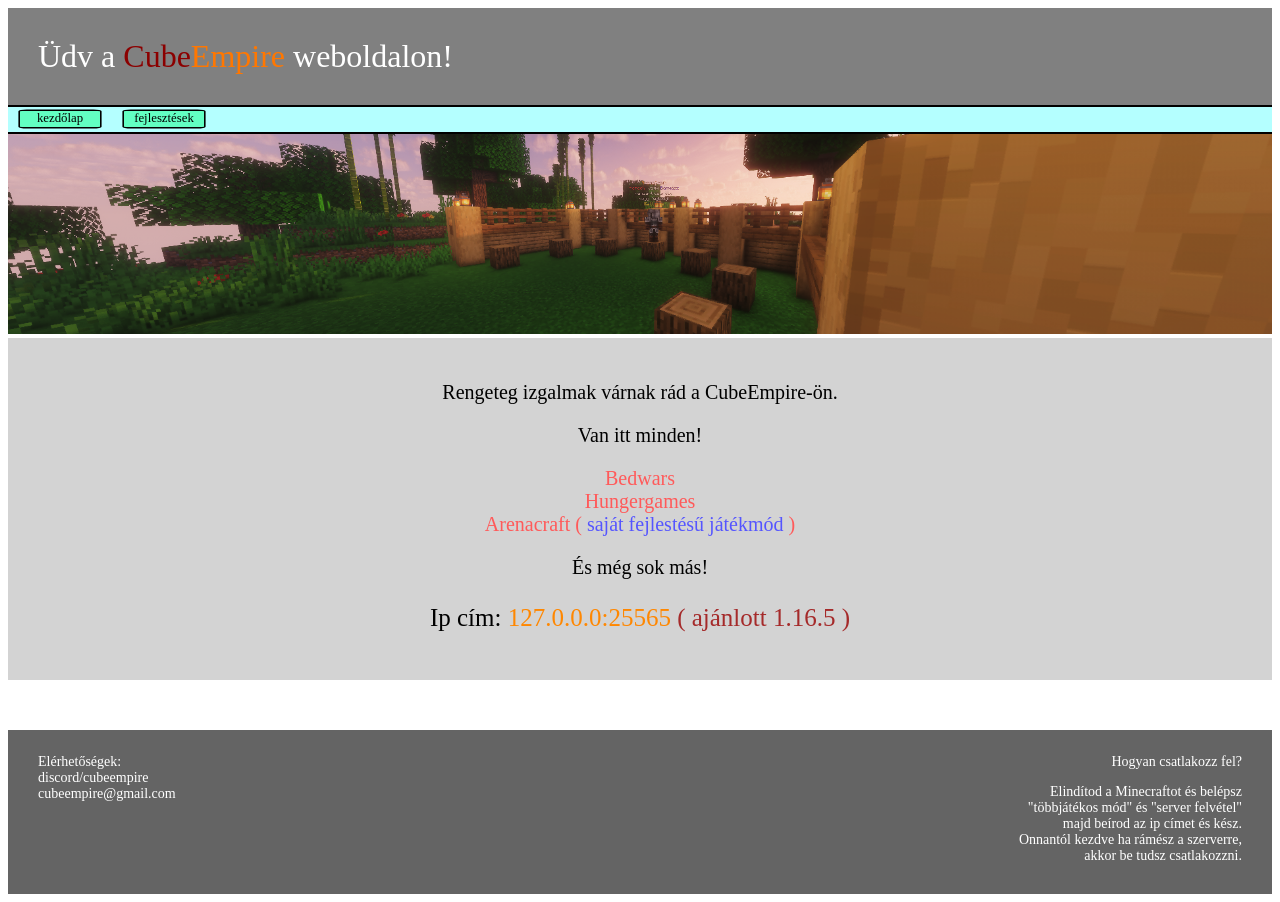
<file: index.html>
<!DOCTYPE html>
<html lang="hu">
<head>
    <meta charset="UTF-8">
    <meta name="viewport" content="width=device-width, initial-scale=1.0">
    <title>CubeEmpire</title>
    <link rel="stylesheet" href="cubestyle.css">
</head>
<body>
    <div>
        <h1>Üdv a <span class="cube">Cube</span><span class="empire">Empire</span> weboldalon!</h1>
        <div id="menupont">
            <a href="index.html"><p>kezdőlap</p></a>
            <a href="cubeempireupdate.html"><p>fejlesztések</p></a>
        </div>
    </div>
    
    <div id="tartalom">
        <img src="./images/2026-06-29_14.09.13.png" alt="CubeEmpire szervere" title="CubeEmpire szervere">
        <div class="oldal">
            <br>
            <p>Rengeteg izgalmak várnak rád a CubeEmpire-ön.</p>
            <p>Van itt minden!</p>
            <p class="minigame">Bedwars<br>Hungergames<br>Arenacraft ( <a href="cubeempireupdate.html">saját fejlestésű játékmód</a> )</p>
            <p>És még sok más!</p>
            <p class="ipcim">Ip cím: <span class="ip">127.0.0.0:25565</span> <span class="ajanlott">( ajánlott 1.16.5 )</span></p>
            <br>
        </div>
    </div>
    <div id="elerhetoseg">
        <div class="bal">
            <p>Elérhetőségek:<br>discord/cubeempire<br>cubeempire@gmail.com</p>
        </div>
        <div class="jobb">
            <p>Hogyan csatlakozz fel?</p>
            <p>Elindítod a Minecraftot és belépsz<br>"többjátékos mód" és "server felvétel"<br>majd beírod az ip címet és kész.<br>Onnantól kezdve ha rámész a szerverre,<br>akkor be tudsz csatlakozzni.</p>
            <br>
        </div>
    </div>
</body>
</html>
</file>
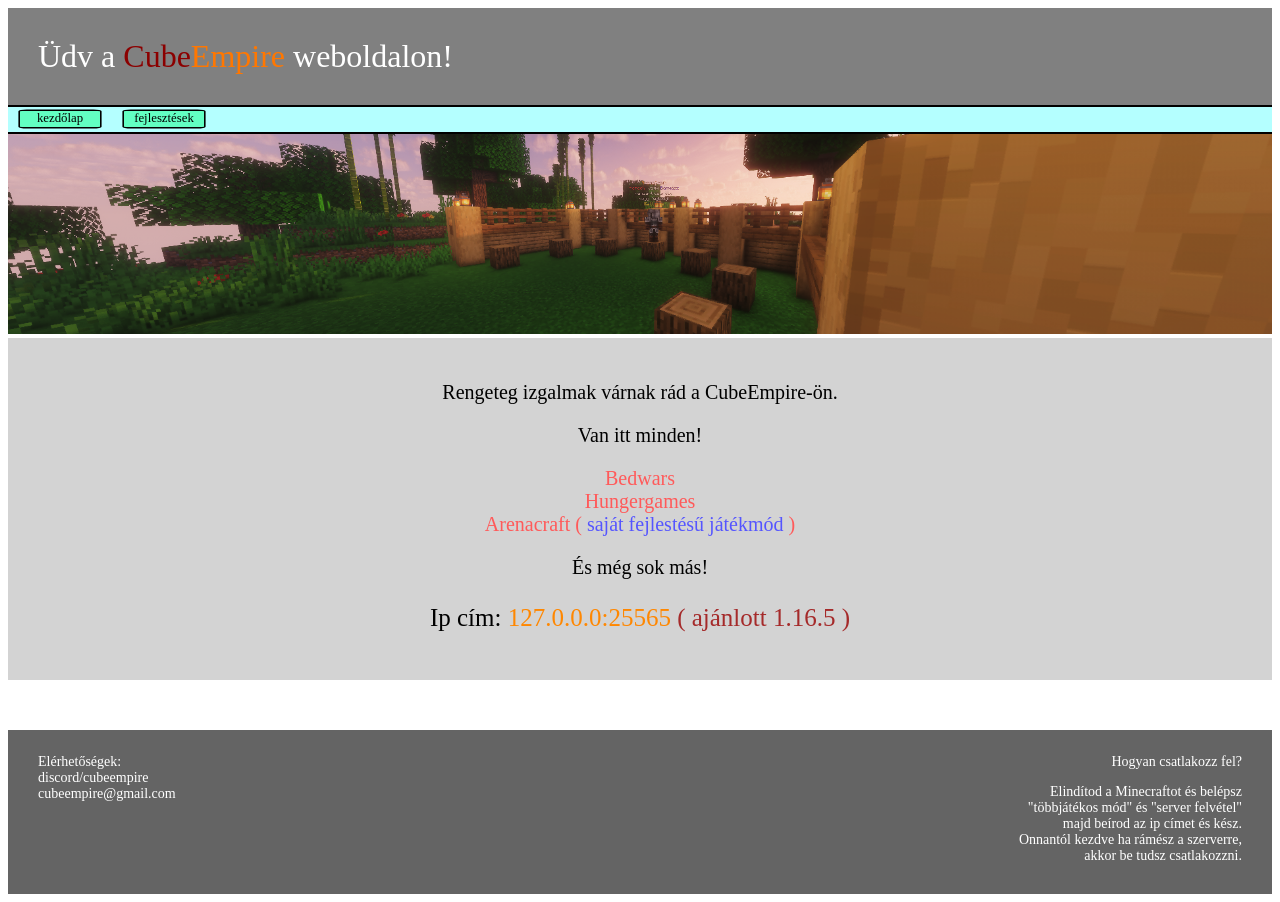
<file: cubeempire.html>
<!DOCTYPE html>
<html lang="hu">
<head>
    <meta charset="UTF-8">
    <meta name="viewport" content="width=device-width, initial-scale=1.0">
    <title>CubeEmpire</title>
    <link rel="stylesheet" href="cubestyle.css">
</head>
<body>
    <div>
        <h1>Üdv a <span class="cube">Cube</span><span class="empire">Empire</span> weboldalon!</h1>
        <div id="menupont">
            <a href="cubeempire.html"><p>kezdőlap</p></a>
            <a href="cubeempireupdate.html"><p>fejlesztések</p></a>
        </div>
    </div>
    
    <div id="tartalom">
        <img src="./images/2026-06-29_14.09.13.png" alt="CubeEmpire szervere" title="CubeEmpire szervere">
        <div class="oldal">
            <br>
            <p>Rengeteg izgalmak várnak rád a CubeEmpire-ön.</p>
            <p>Van itt minden!</p>
            <p class="minigame">Bedwars<br>Hungergames<br>Arenacraft ( <a href="cubeempireupdate.html">saját fejlestésű játékmód</a> )</p>
            <p>És még sok más!</p>
            <p class="ipcim">Ip cím: <span class="ip">127.0.0.0:25565</span> <span class="ajanlott">( ajánlott 1.16.5 )</span></p>
            <br>
        </div>
    </div>
    <div id="elerhetoseg">
        <div class="bal">
            <p>Elérhetőségek:<br>discord/cubeempire<br>cubeempire@gmail.com</p>
        </div>
        <div class="jobb">
            <p>Hogyan csatlakozz fel?</p>
            <p>Elindítod a Minecraftot és belépsz<br>"többjátékos mód" és "server felvétel"<br>majd beírod az ip címet és kész.<br>Onnantól kezdve ha rámész a szerverre,<br>akkor be tudsz csatlakozzni.</p>
            <br>
        </div>
    </div>
</body>
</html>
</file>
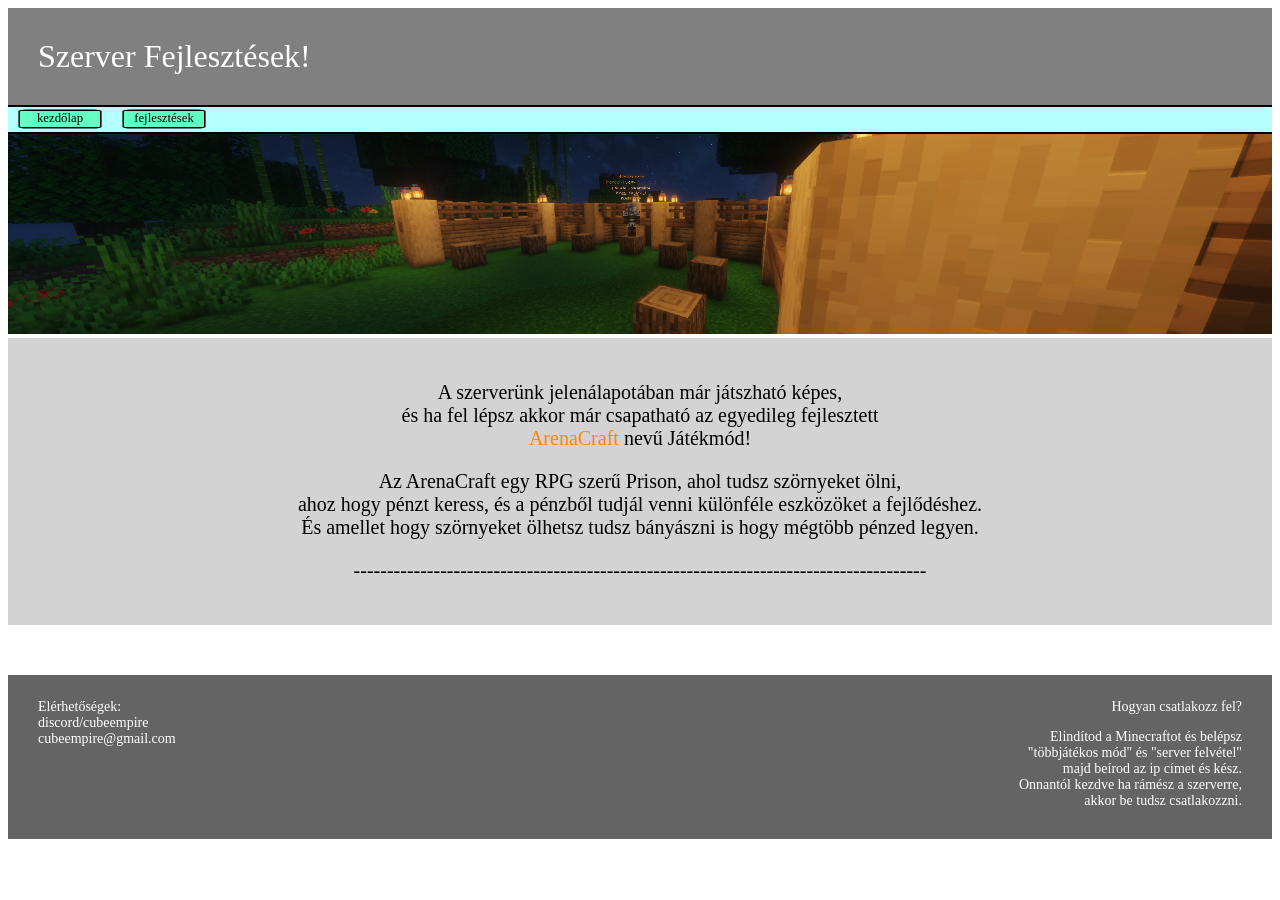
<file: cubeempireupdate.html>
<!DOCTYPE html>
<html lang="hu">
<head>
    <meta charset="UTF-8">
    <meta name="viewport" content="width=device-width, initial-scale=1.0">
    <title>CubeEmpire</title>
    <link rel="stylesheet" href="cubestyle.css">
</head>
<body>
    <div>
        <h1>Szerver Fejlesztések!</h1>
        <div id="menupont">
            <a href="index.html"><p>kezdőlap</p></a>
            <a href="cubeempireupdate.html"><p>fejlesztések</p></a>
        </div>
    </div>
    
    <div id="tartalom">
        <img src="./images/2026-06-29_14.09.41.png" alt="CubeEmpire szervere" title="CubeEmpire szervere">
        <div class="oldal">
            <br>
            <p>A szerverünk jelenálapotában már játszható képes,
                <br>
                és ha fel lépsz akkor már csapatható az egyedileg fejlesztett
                <br>
                <span class="ip">ArenaCraft</span> nevű Játékmód!
            </p>
            <p>
                Az ArenaCraft egy RPG szerű Prison, ahol tudsz szörnyeket ölni,
                <br>
                ahoz hogy pénzt keress, és a pénzből tudjál venni különféle eszközöket a fejlődéshez.
                <br>
                És amellet hogy szörnyeket ölhetsz tudsz bányászni is hogy mégtöbb pénzed legyen.
            </p>
            <p>--------------------------------------------------------------------------------------</p>
            <br>
        </div>
    </div>
    <div id="elerhetoseg">
        <div class="bal">
            <p>Elérhetőségek:<br>discord/cubeempire<br>cubeempire@gmail.com</p>
        </div>
        <div class="jobb">
            <p>Hogyan csatlakozz fel?</p>
            <p>Elindítod a Minecraftot és belépsz<br>"többjátékos mód" és "server felvétel"<br>majd beírod az ip címet és kész.<br>Onnantól kezdve ha rámész a szerverre,<br>akkor be tudsz csatlakozzni.</p>
            <br>
        </div>
    </div>
</body>
</html>
</file>
<file: cubestyle.css>
body{
    font-family:Impact;
}


div h1{
    background-color: gray;
    padding: 30px;
    margin: 0px;
    font-weight: lighter;
    color: white;
}
.cube{
    color: darkred;
}
.empire{
    color: rgb(255, 119, 0);
}

#menupont{
    background-color: rgb(180, 255, 255);
    display: flex;
    height: 25px;
    flex-direction: row;
    gap: 0;
    border-top: 2px solid black;
    border-bottom: 2px solid black;
}
#menupont p{
    border: 2px solid black;
    border-radius: 10%;
    background-color: rgba(66, 255, 170, 0.71);
    width: 100px;
    text-align: center;
    scale: 80%;
    height: 20px;
    margin: 0;
}

#tartalom img{
    object-fit: cover;
    width: 100%;
    height: 200px;
}
.oldal{
    background-color: lightgray;
    font-size: 20px;
    text-align: center;
}
.minigame{
    color: rgb(255, 90, 90);
}
.ipcim{
    font-size: 25px;
}
.ip{
    color: rgb(255, 135, 0);
}
.ajanlott{
    color: brown;
}

#elerhetoseg{
    margin-top: 50px;
    background-color: rgb(100, 100, 100);
    color: white;
    font-size: 14px;
    padding-top: 10px;
    font-family: serif,'times new roman','impact';
    display: flex;
    justify-content: space-between;
}
.bal{
    padding-left: 30px;
    width: 300px;
}
.jobb{
    padding-right: 30px;
    width: 300px;
    text-align: right;
}

#menupont a{
    color: black;
    text-decoration: none;
}
#menupont a:hover{
    color: rgb(150, 0, 0);
    background-color: aqua;
    border-left: 1px solid black;
    border-right: 1px solid black;
}

a{
    color: rgb(85, 85, 255);
    text-decoration: none;
}
a:hover{
    color: blueviolet;
}
</file>
